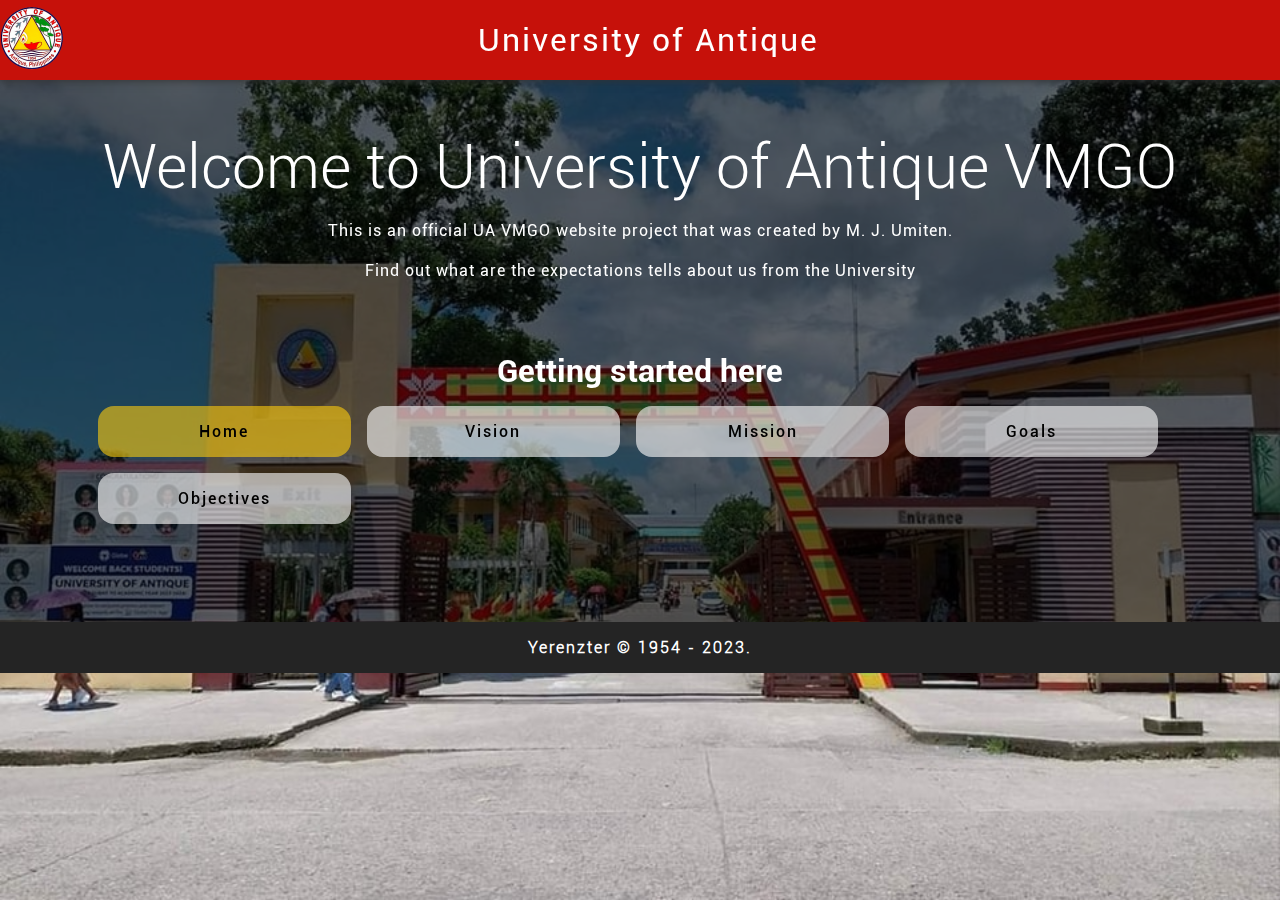
<file: index.html>
<!DOCTYPE html>
<html lang="en">

<head>
    <meta charset="utf-8">
    <meta name="viewport" content="width=device-width, initial-scale=1">
    <meta name="theme-color" content="#c6110a">
    <meta name="author" content="Yerenzter">
    <meta name="description"
        content="A website that contains the vision, mission, goals and objectives of the University of Antique">
    <title>University of Antique | kasUbAy V.M.G.O.</title>
    <link rel="stylesheet" href="css/master.css">
</head>

<body class="no-copy">
    <header class="nav bg-red">
        <img src="img/logo.png" class="nav-logo" alt="UA_Logo">
        <span class="nav-brand text-white">University of Antique</span>
    </header>

    <main class="container bg-blur">
        <section id="home">
            <h1 class="display text-center text-white">Welcome to University of Antique VMGO</h1>
            <p class="text-center text-white">This is an official UA VMGO website project that was created by M&period;
                J&period;
                Umiten&period;</p>
            <p class="text-center text-white">Find out what are the expectations tells about us from the University</p>

            <div class="container row text-center">
                <h1 class="text-white">Getting started here</h1>
                <div class="col-m3 corner-radius-1 bg-transparent-yellow btn">
                    <span class="to-page">Home</span>
                </div>

                <div class="col-m3 corner-radius-1 bg-transparent-white btn">
                    <span>Vision</span>
                </div>

                <div class="col-m3 corner-radius-1 bg-transparent-white btn">
                    <span>Mission</span>
                </div>
                <div class="col-m3 corner-radius-1 bg-transparent-white btn">
                    <span>Goals</span>
                </div>

                <div class="col-m3 corner-radius-1 bg-transparent-white btn">
                    <span>Objectives</span>
                </div>
            </div>
        </section>  
    </main>

    <footer class="footer bg-black flex justify-content-center">
        <span class="text-white footer-text">Yerenzter &copy; 1954 &dash; 2023&period;</span>
    </footer>

    <script src="js/main.js" type="text/javascript" defer></script>
</body>

</html>
</file>
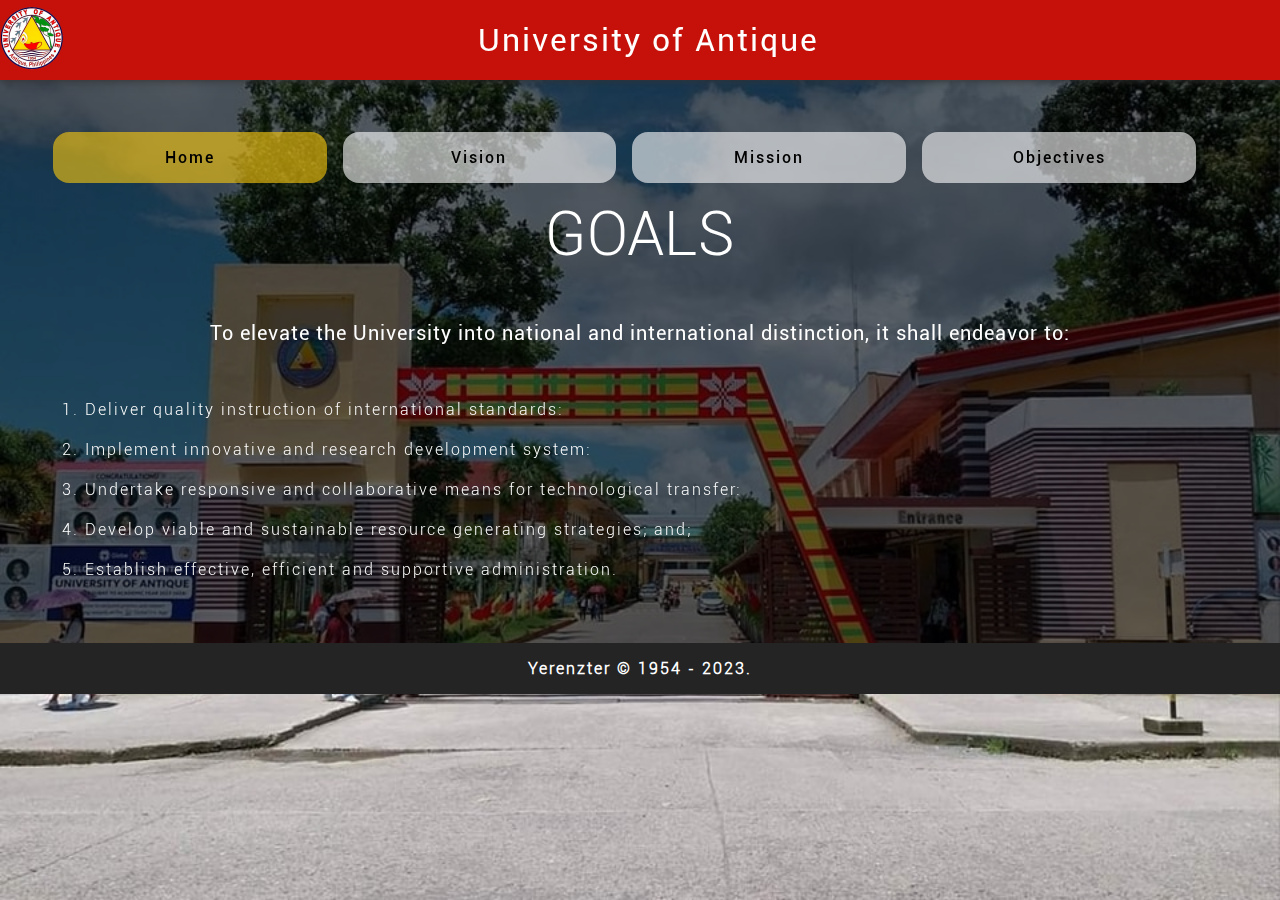
<file: goals.html>
<!DOCTYPE html>
<html lang="en">

<head>
    <meta charset="utf-8">
    <meta name="viewport" content="width=device-width, initial-scale=1">
    <meta name="theme-color" content="#c6110a">
    <meta name="author" content="Yerenzter">
    <meta name="description"
        content="A website that contains the vision, mission, goals and objectives of the University of Antique">
    <title>University of Antique | kasUbAy V.M.G.O.</title>
    <link rel="stylesheet" href="css/master.css">
</head>

<body class="no-copy">
    <header class="nav bg-red">
        <img src="img/logo.png" class="nav-logo" alt="UA_Logo">
        <span class="nav-brand text-white">University of Antique</span>
    </header>

    <main class="container bg-blur">
        <div class="row text-center">
            <div class="col-m3 corner-radius-1 bg-transparent-yellow btn">
                <span class="to-page">Home</span>
            </div>

            <div class="col-m3 corner-radius-1 bg-transparent-white btn">
                <span>Vision</span>
            </div>

            <div class="col-m3 corner-radius-1 bg-transparent-white btn">
                <span>Mission</span>
            </div>

            <div class="col-m3 corner-radius-1 bg-transparent-white btn hide">
                <span>Goals</span>
            </div>

            <div class="col-m3 corner-radius-1 bg-transparent-white btn">
                <span>Objectives</span>
            </div>
        </div>

        <section id="goals">
            <h1 class="display text-center text-white">GOALS</h1>
            <p class="label text-center text-white">
                To elevate the University into national and international distinction&comma;
                it shall endeavor to&colon;
            </p>

            <ol type="1" class="text-white">
                <li>
                    Deliver quality instruction of international standards&colon;
                </li>

                <li>
                    Implement innovative and research development system&colon;
                </li>

                <li>
                    Undertake responsive and collaborative means for technological transfer&colon;
                </li>

                <li>
                    Develop viable and sustainable resource generating strategies&semi; and&semi;
                </li>

                <li>
                    Establish effective&comma; efficient and supportive administration&period;
                </li>
            </ol>
        </section>
    </main>

    <footer class="footer bg-black flex justify-content-center">
        <span class="text-white footer-text">Yerenzter &copy; 1954 &dash; 2023&period;</span>
    </footer>

    <script src="js/main.js" type="text/javascript" defer></script>
</body>

</html>
</file>
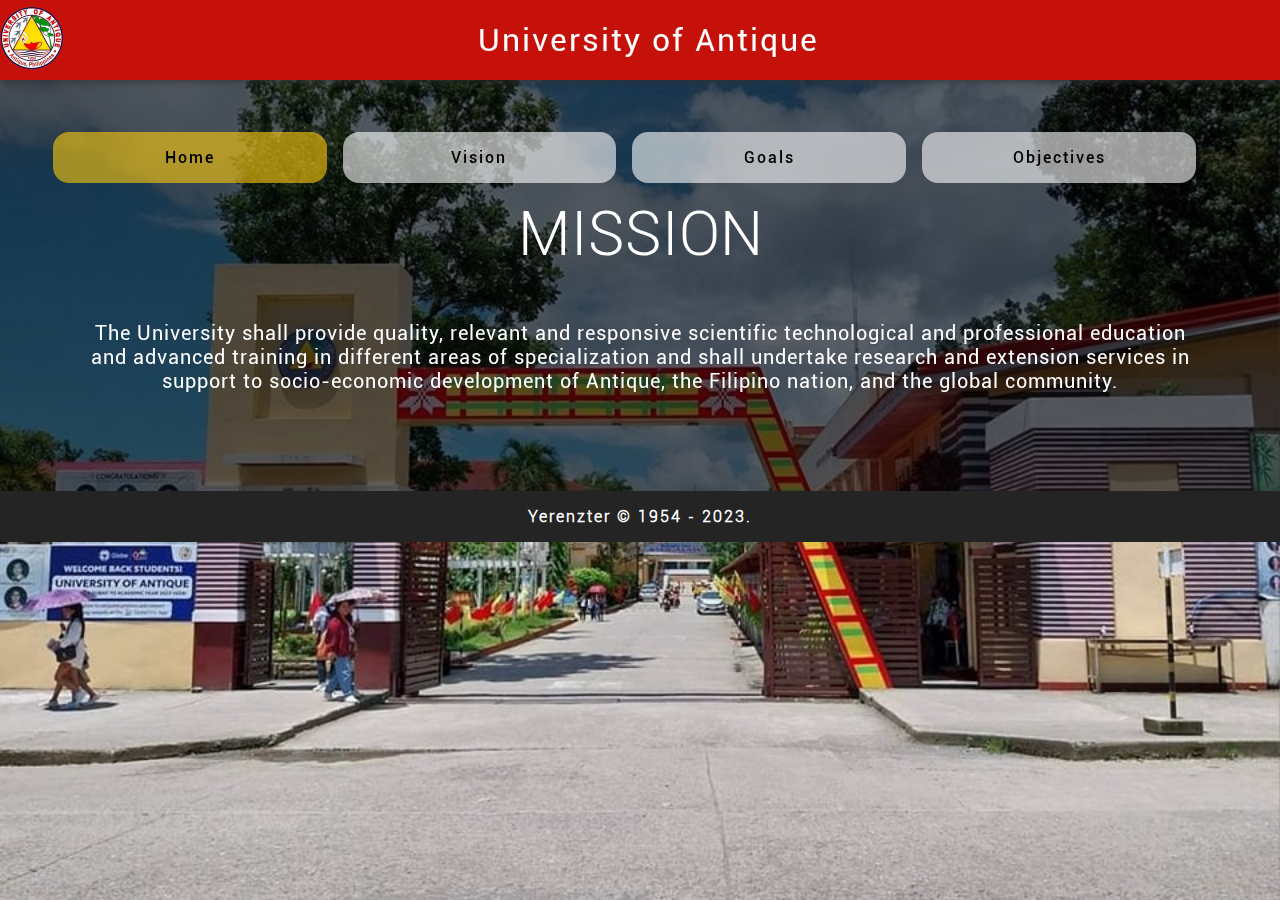
<file: mission.html>
<!DOCTYPE html>
<html lang="en">

<head>
    <meta charset="utf-8">
    <meta name="viewport" content="width=device-width, initial-scale=1">
    <meta name="theme-color" content="#c6110a">
    <meta name="author" content="Yerenzter">
    <meta name="description"
        content="A website that contains the vision, mission, goals and objectives of the University of Antique">
    <title>University of Antique | kasUbAy V.M.G.O.</title>
    <link rel="stylesheet" href="css/master.css">
</head>

<body class="no-copy">
    <header class="nav bg-red">
        <img src="img/logo.png" class="nav-logo" alt="UA_Logo">
        <span class="nav-brand text-white">University of Antique</span>
    </header>

    <main class="container bg-blur">
        <div class="row text-center">
            <div class="col-m3 corner-radius-1 bg-transparent-yellow btn">
                <span class="to-page">Home</span>
            </div>

            <div class="col-m3 corner-radius-1 bg-transparent-white btn">
                <span>Vision</span>
            </div>

            <div class="col-m3 corner-radius-1 bg-transparent-white btn hide">
                <span>Mission</span>
            </div>

            <div class="col-m3 corner-radius-1 bg-transparent-white btn">
                <span>Goals</span>
            </div>

            <div class="col-m3 corner-radius-1 bg-transparent-white btn">
                <span>Objectives</span>
            </div>
        </div>
        <section id="mission">
            <h1 class="display text-center text-white">MISSION</h1>
            <p class="label text-center text-white">
                The University shall provide quality&comma; relevant and responsive scientific
                technological and professional education and advanced training in different areas
                of specialization and shall undertake research and extension services
                in support to socio-economic development of Antique&comma; the Filipino nation,
                and the global community&period;
            </p>
        </section>
    </main>

    <footer class="footer bg-black flex justify-content-center">
        <span class="text-white footer-text">Yerenzter &copy; 1954 &dash; 2023&period;</span>
    </footer>

    <script src="js/main.js" type="text/javascript" defer></script>
</body>

</html>
</file>
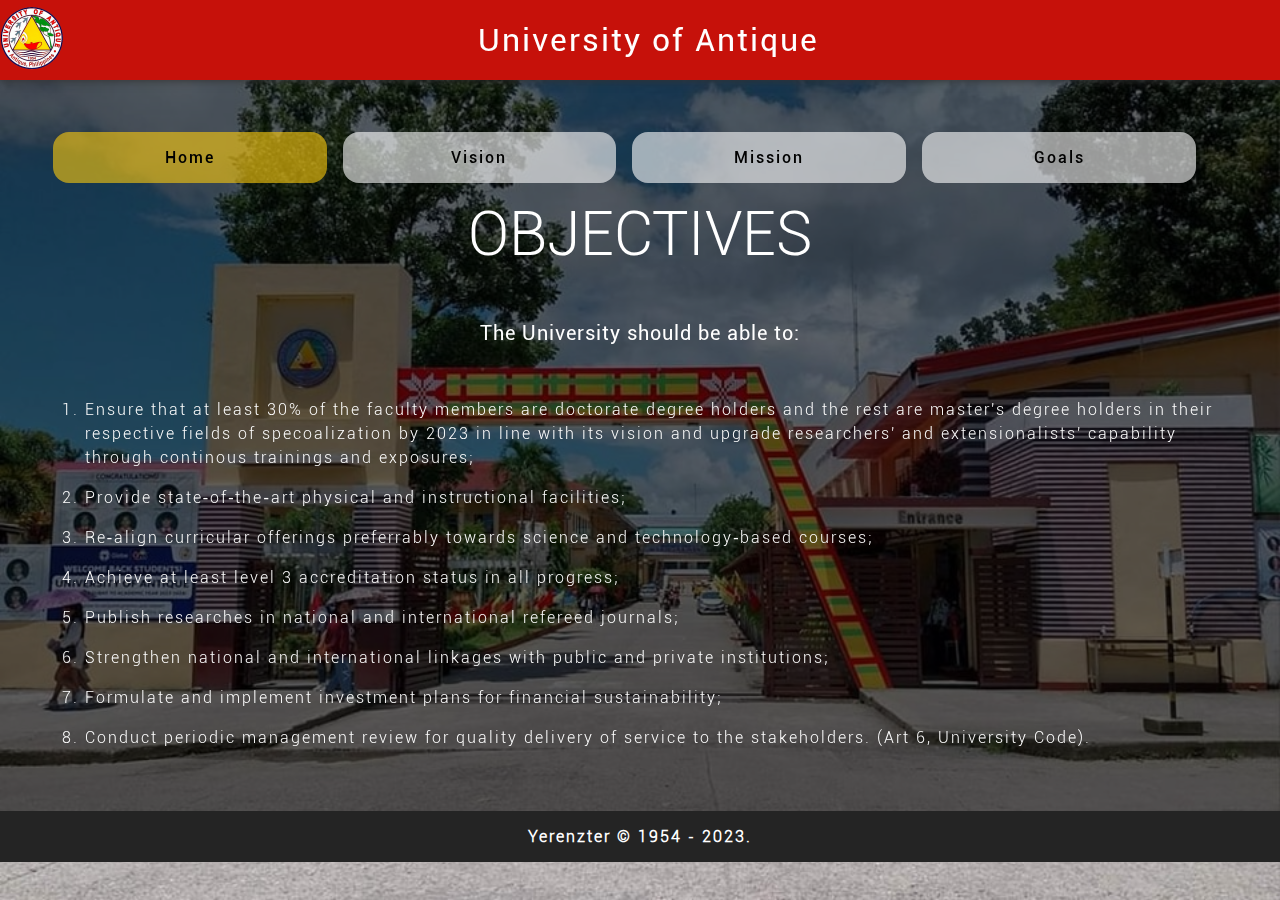
<file: objectives.html>
<!DOCTYPE html>
<html lang="en">

<head>
    <meta charset="utf-8">
    <meta name="viewport" content="width=device-width, initial-scale=1">
    <meta name="theme-color" content="#c6110a">
    <meta name="author" content="Yerenzter">
    <meta name="description"
        content="A website that contains the vision, mission, goals and objectives of the University of Antique">
    <title>University of Antique | kasUbAy V.M.G.O.</title>
    <link rel="stylesheet" href="css/master.css">
</head>

<body class="no-copy">
    <header class="nav bg-red">
        <img src="img/logo.png" class="nav-logo" alt="UA_Logo">
        <span class="nav-brand text-white">University of Antique</span>
    </header>

    <main class="container bg-blur">
        <div class="row text-center">
            <div class="col-m3 corner-radius-1 bg-transparent-yellow btn">
                <span class="to-page">Home</span>
            </div>

            <div class="col-m3 corner-radius-1 bg-transparent-white btn">
                <span>Vision</span>
            </div>

            <div class="col-m3 corner-radius-1 bg-transparent-white btn">
                <span>Mission</span>
            </div>
            <div class="col-m3 corner-radius-1 bg-transparent-white btn">
                <span>Goals</span>
            </div>

            <div class="col-m3 corner-radius-1 bg-transparent-white btn hide">
                <span>Objectives</span>
            </div>
        </div>

        <section id="objectives">
            <h1 class="display text-center text-white">OBJECTIVES</h1>
            <p class="label text-center text-white">The University should be able to&colon;</p>

            <ol type="1" class="text-white">
                <li>
                    Ensure that at least 30&percnt; of the faculty members are doctorate degree
                    holders and the rest are master&apos;s degree holders in their respective fields
                    of specoalization by 2023 in line with its vision and upgrade researchers&apos;
                    and extensionalists&apos; capability through continous trainings and exposures&semi;
                </li>

                <li>
                    Provide state&dash;of&dash;the&dash;art physical and instructional facilities&semi;
                </li>

                <li>
                    Re&dash;align curricular offerings preferrably towards science and technology&dash;based
                    courses&semi;
                </li>

                <li>
                    Achieve at least level 3 accreditation status in all progress&semi;
                </li>

                <li>
                    Publish researches in national and international refereed journals&semi;
                </li>

                <li>
                    Strengthen national and international linkages with public and private institutions&semi;
                </li>

                <li>
                    Formulate and implement investment plans for financial sustainability&semi;
                </li>

                <li>
                    Conduct periodic management review for quality delivery of service to the stakeholders&period;
                    (Art 6&comma; University Code)&period;
                </li>
            </ol>
        </section>
    </main>

    <footer class="footer bg-black flex justify-content-center">
        <span class="text-white footer-text">Yerenzter &copy; 1954 &dash; 2023&period;</span>
    </footer>

    <script src="js/main.js" type="text/javascript" defer></script>
</body>

</html>
</file>
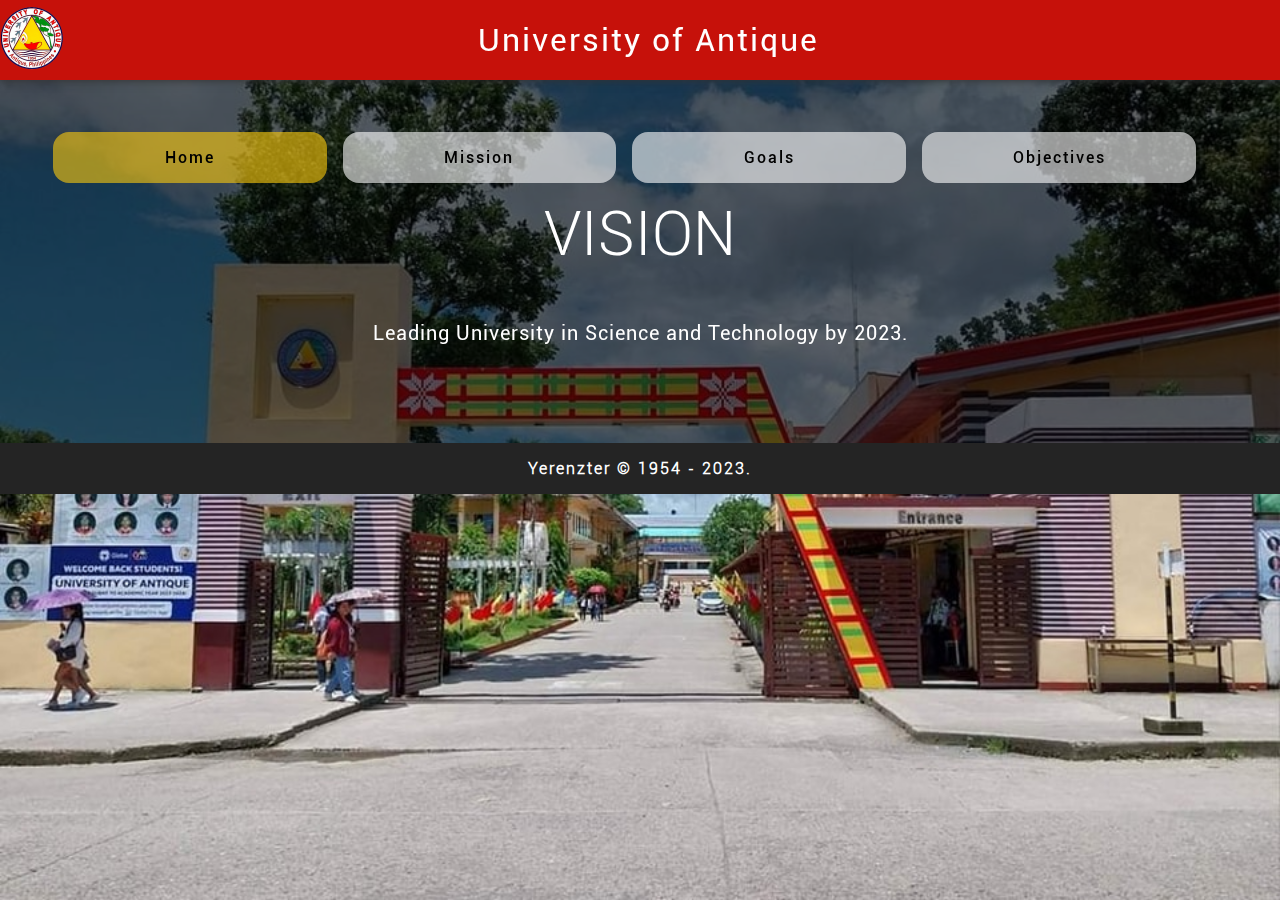
<file: vision.html>
<!DOCTYPE html>
<html lang="en">

<head>
    <meta charset="utf-8">
    <meta name="viewport" content="width=device-width, initial-scale=1">
    <meta name="theme-color" content="#c6110a">
    <meta name="author" content="Yerenzter">
    <meta name="description"
        content="A website that contains the vision, mission, goals and objectives of the University of Antique">
    <title>University of Antique | kasUbAy V.M.G.O.</title>
    <link rel="stylesheet" href="css/master.css">
</head>

<body class="no-copy">
    <header class="nav bg-red">
        <img src="img/logo.png" class="nav-logo" alt="UA_Logo">
        <span class="nav-brand text-white">University of Antique</span>
    </header>

    <main class="container bg-blur">
        <div class="row text-center">
            <div class="col-m3 corner-radius-1 bg-transparent-yellow btn">
                <span class="to-page">Home</span>
            </div>

            <div class="col-m3 corner-radius-1 bg-transparent-white btn hide">
                <span>Vision</span>
            </div>

            <div class="col-m3 corner-radius-1 bg-transparent-white btn">
                <span>Mission</span>
            </div>
            <div class="col-m3 corner-radius-1 bg-transparent-white btn">
                <span>Goals</span>
            </div>

            <div class="col-m3 corner-radius-1 bg-transparent-white btn">
                <span>Objectives</span>
            </div>
        </div>
         
        <section id="vision">
            <h1 class="display text-center text-white">VISION</h1>
            <p class="label text-center text-white">
                Leading University in Science and Technology by 2023&period;
            </p>
        </section>
    </main>

    <footer class="footer bg-black flex justify-content-center">
        <span class="text-white footer-text">Yerenzter &copy; 1954 &dash; 2023&period;</span>
    </footer>

    <script src="js/main.js" type="text/javascript" defer></script>
</body>

</html>
</file>
<file: css/master.css>
@import "color.css";
@import "main.css";
@import "roboto.css";
</file>
